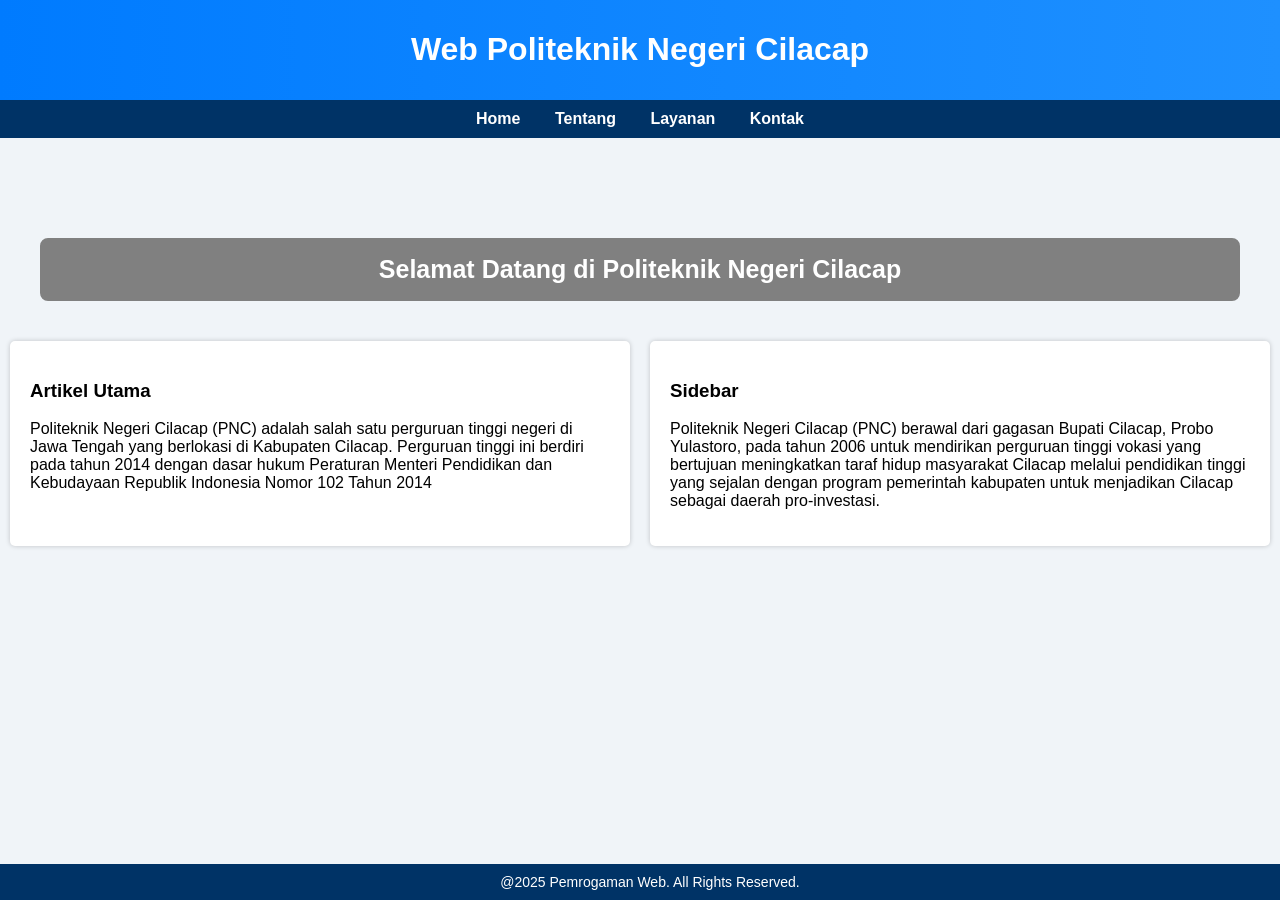
<file: index.html>
<!DOCTYPE html>
<html lang="id">
    <head>
        <meta charset="UTF-8">
        <meta name="viewport" content="width=device-width, initial-scale=1.0">
        <title>Politeknik Negeri Cilacap</title>
        <link rel="stylesheet" href="stylepenugasan.css">
    </head>
    <body>
        <header>
            <h1>Web Politeknik Negeri Cilacap</h1>
        </header>
        <nav>
            <a href="#">Home</a>
            <a href="#">Tentang</a>
            <a href="#">Layanan</a>
            <a href="#">Kontak</a>
        </nav>

        <div class="welcome">
            Selamat Datang di Politeknik Negeri Cilacap
        </div>

        <div class="container">
            <div class="artikel">
                <div class="main">
                    <h3>Artikel Utama</h3>
                    <p>Politeknik Negeri Cilacap (PNC) adalah salah satu perguruan tinggi negeri di Jawa Tengah yang berlokasi di
                        Kabupaten
                        Cilacap. Perguruan tinggi ini berdiri pada tahun 2014 dengan dasar hukum Peraturan Menteri Pendidikan dan
                        Kebudayaan
                        Republik Indonesia Nomor 102 Tahun 2014</p>
                </div>
            </div>
            
            <div class="container"></div>
            <div class="sidebar">
                <h3>Sidebar</h3>
                <p>Politeknik Negeri Cilacap (PNC) berawal dari gagasan Bupati Cilacap, Probo Yulastoro, pada tahun 2006 untuk
                    mendirikan
                    perguruan tinggi vokasi yang bertujuan meningkatkan taraf hidup masyarakat Cilacap melalui pendidikan tinggi
                    yang
                    sejalan dengan program pemerintah kabupaten untuk menjadikan Cilacap sebagai daerah pro-investasi.</p>
            </div>
        </div>

        <footer>
            @2025 Pemrogaman Web. All Rights Reserved.
        </footer>
    </body>
   
</html>
</file>
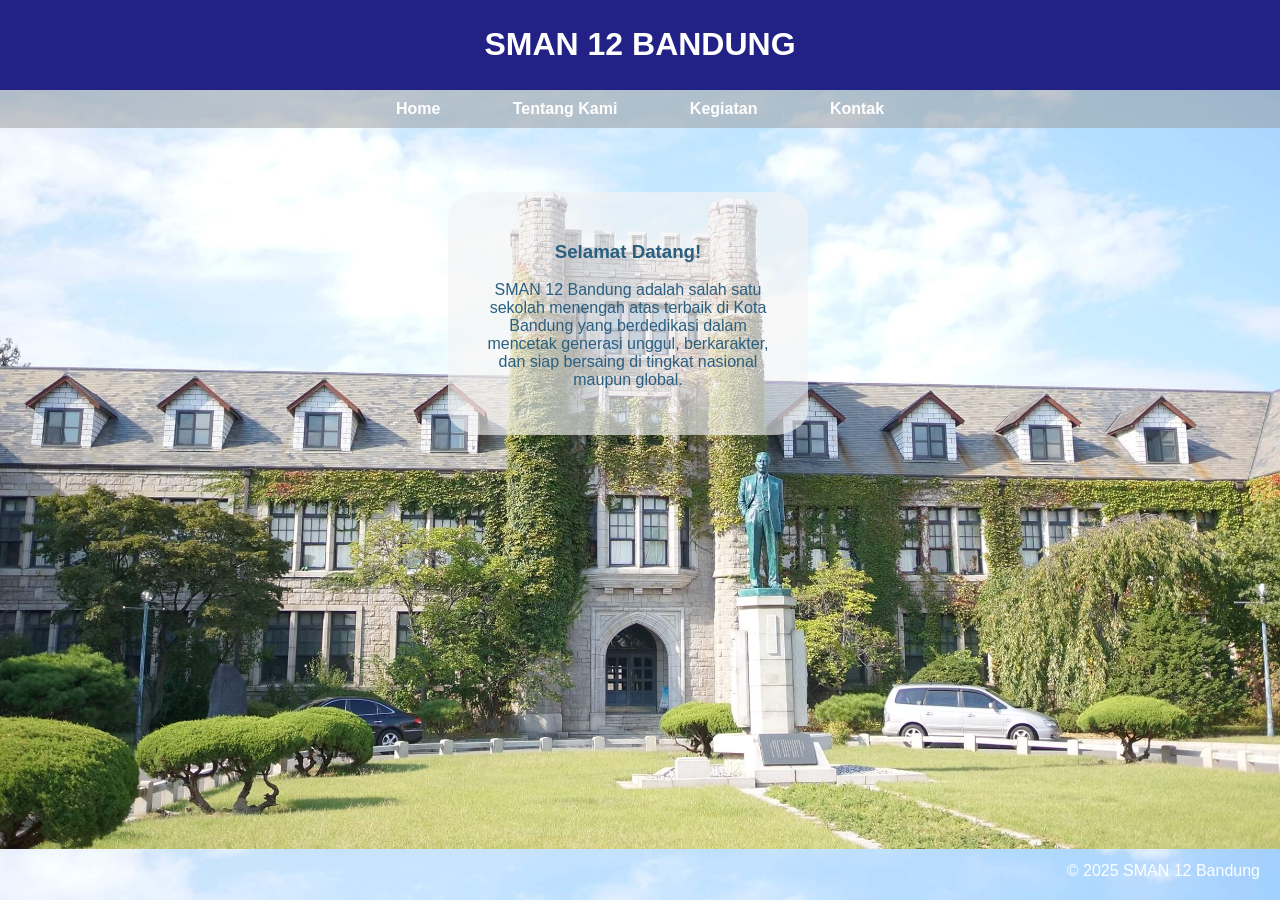
<file: ProjectKelompok/home.html>
<!DOCTYPE html>
<html>
<head>
    <title>SMAN 1 Bandung</title>
    <link rel="stylesheet" href="style.css">
</head>

<body>
    <header>
        <h1>SMAN 12 BANDUNG</h1>
    </header>

    <nav class="navbar">
            <div class="sticky-box">
            <a href="index.html">Home</a>
            <a href="tentang.html">Tentang Kami</a>
            <a href="kegiatan.html">Kegiatan</a>
            <a href="kontak.html">Kontak</a>
            </div>
    </nav>
    <div class="artikel">
        <h3>Selamat Datang!</h3>
        <p>SMAN 12 Bandung adalah salah satu sekolah menengah atas terbaik di Kota Bandung yang berdedikasi dalam
            mencetak generasi unggul, berkarakter, dan siap bersaing di tingkat nasional maupun global.</p>
    </div>

    <div class="fixed-box">&#169 2025 SMAN 12 Bandung</div>
    
</body>
</html>
</file>
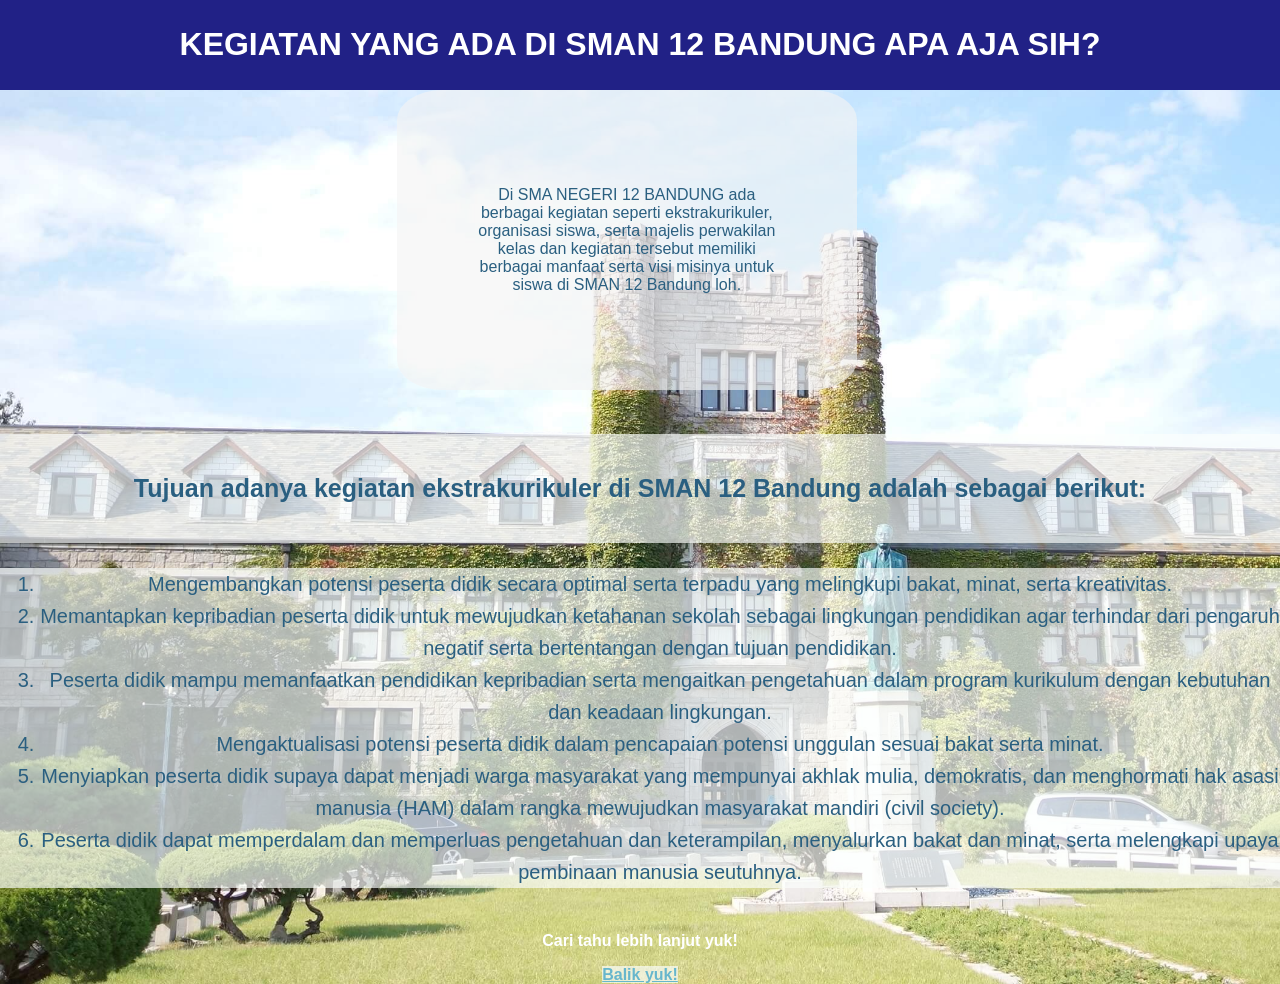
<file: ProjectKelompok/kegiatan.html>
<!DOCTYPE html>
<html lang="id">
<head>
    <meta charset="UTF-8">
    <title>SMAN 12 BANDUNG</title>
    <link rel="stylesheet" href="style.css">
</head>
<body>
    <header>
        <h1>KEGIATAN YANG ADA DI SMAN 12 BANDUNG APA AJA SIH?</h1>
    </header>
    <aside>
    <p>Di SMA NEGERI 12 BANDUNG ada berbagai kegiatan seperti ekstrakurikuler, organisasi siswa, serta majelis perwakilan kelas dan kegiatan tersebut memiliki berbagai manfaat serta visi misinya untuk siswa di SMAN 12 Bandung loh.</p>
    </aside>
    <section>
        <h3>Tujuan adanya kegiatan ekstrakurikuler di SMAN 12 Bandung adalah sebagai berikut:</h3>
        <ol>
            <li>Mengembangkan potensi peserta didik secara optimal serta terpadu yang melingkupi bakat, minat, serta kreativitas.</li>
            <li>Memantapkan kepribadian peserta didik untuk mewujudkan ketahanan sekolah sebagai lingkungan pendidikan agar terhindar dari pengaruh negatif serta bertentangan dengan tujuan pendidikan.</li>
            <li>Peserta didik mampu memanfaatkan pendidikan kepribadian serta mengaitkan pengetahuan dalam program kurikulum dengan kebutuhan dan keadaan lingkungan.</li>
            <li>Mengaktualisasi potensi peserta didik dalam pencapaian potensi unggulan sesuai bakat serta minat.</li>
            <li>Menyiapkan peserta didik supaya dapat menjadi warga masyarakat yang mempunyai akhlak mulia, demokratis, dan menghormati hak asasi manusia (HAM) dalam rangka mewujudkan masyarakat mandiri (civil society).</li>
            <li>Peserta didik dapat memperdalam dan memperluas pengetahuan dan keterampilan, menyalurkan bakat dan minat, serta melengkapi upaya pembinaan manusia seutuhnya.</li>
        </ol>
    </section>
    <br>
    <div class="container">
        <p>Cari tahu lebih lanjut yuk!</p>
    </div>

    <footer>
        <a href="index.html" class="btn">Balik yuk!</a>
    </footer>
</body>
</html>
</file>
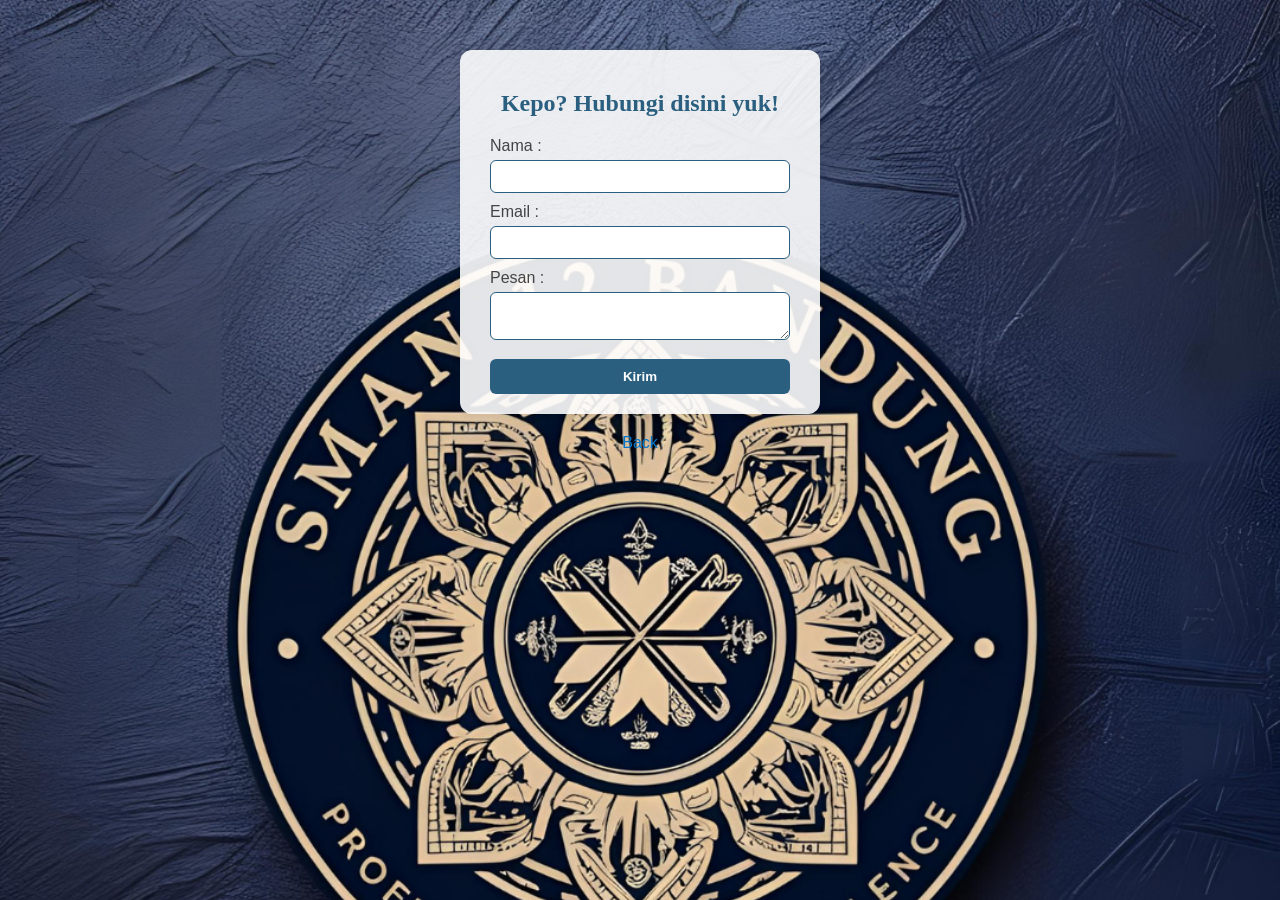
<file: ProjectKelompok/kontak.html>
<!DOCTYPE html>
<html>
    <head>
    <title>Kontak</title>
    <script src="kontak.js"></script>
    <link rel="stylesheet" href="kontak.css">
    </head>
    
    <body>
        
        <section>
            <h2>Kepo? Hubungi disini yuk!</h2>
            <form action="kontak.js" method="post">
                <label for="nama">Nama :</label>
                <input type="text" id="nama" name="nama" required>
                <br>
                <label for="email">Email :</label>
                <input type="email" id="email" name="email" required>
                <br>
                <label for="pesan">Pesan :</label>
                <textarea id="pesan" name="pesan" required></textarea>
                <br>
                <button type="submit">Kirim</button>
            </form>
        </section>
        <a href="index.html">Back</a>
    </body>
</html>
</file>
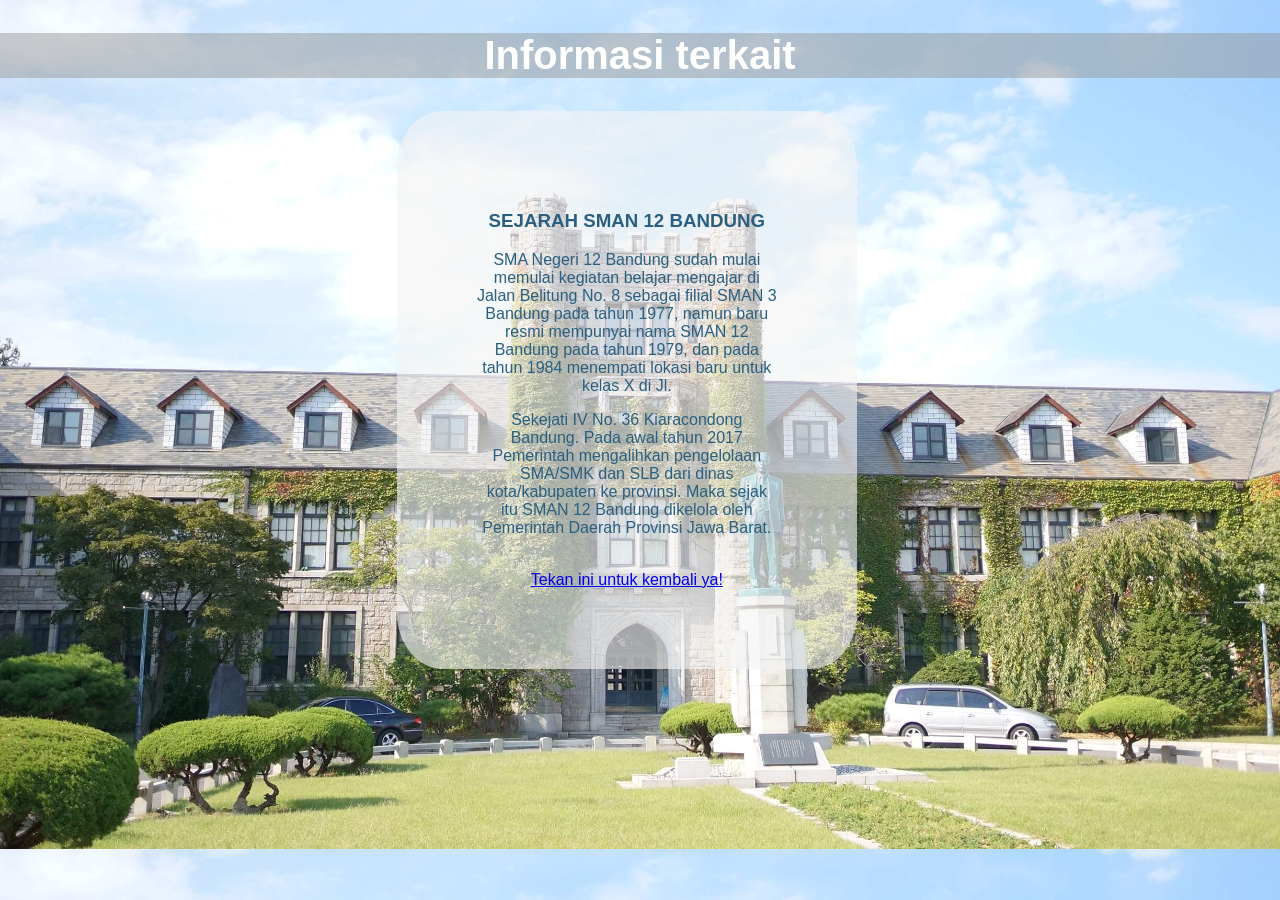
<file: ProjectKelompok/tentang.html>
<!DOCTYPE html>
<html lang="id">
    <head>
        <title>SMAN 12 BANDUNG</title>
        <link rel="stylesheet" href="style.css">
    </head>
    <body id="tentang">
        <h2>Informasi terkait</h2>
        <aside>
            <h3>SEJARAH SMAN 12 BANDUNG</h3>
            <p>SMA Negeri 12 Bandung sudah mulai memulai kegiatan belajar mengajar di Jalan Belitung No. 8 sebagai filial SMAN 3
            Bandung pada tahun 1977, namun baru resmi mempunyai nama SMAN 12 Bandung pada tahun 1979, dan pada tahun 1984 menempati
            lokasi baru untuk kelas X di Jl.</p><p>Sekejati IV No. 36 Kiaracondong Bandung. Pada awal tahun 2017 Pemerintah mengalihkan
            pengelolaan SMA/SMK dan SLB dari dinas kota/kabupaten ke provinsi. Maka sejak itu SMAN 12 Bandung dikelola oleh
            Pemerintah Daerah Provinsi Jawa Barat.</p>
            <br>
            <a href="index.html">Tekan ini untuk kembali ya!</a>
        </aside>
    </body>
</html>
</file>
<file: stylepenugasan.css>
body {
     font-family: Arial, sans-serif;
     background-color: #f0f4f8;
     margin: 0;
     padding: 0;
 }

 header {
     background: linear-gradient(to right, #007BFF, #1E90FF);
     color: white;
     text-align: center;
     padding: 10px 0;
 }

 nav {
     background-color: #003366;
     text-align: center;
     padding: 10px 0;
 }

 nav a {
     color: white;
     margin: 0 15px;
     text-decoration: none;
     font-weight: bold;
 }

 .welcome {
     background-color: gray;
     text-align: center;
     margin: 40px;
     font-size: 25px;
     font-weight: bold;
     color: white;
     justify-content: center;
     border: 2px solid gray;
     border-radius: 8px;
     align-items: center;
     margin-top: 100px;
     padding: 15px 25px;
 }

.container {
     display: flex;
     justify-content: space-around;
     margin: 10px;
     border-left: 5px;
     flex:0;
 }

.artikel {
    background-color: white;
    padding: 20px;
    flex: 1;
    box-shadow: 0 0 5px rgba(0, 0, 0, 0.2);
    border-radius: 5px;
}

.sidebar {
    background-color: white;
    padding: 20px;
    flex: 1;
    box-shadow: 0 0 5px rgba(0, 0, 0, 0.2);
    border-radius: 5px;
}

 footer {
     background-color: #003366;
     color: white;
     text-align: center;
     padding: 10px;
     position: fixed;
     bottom: 0;
     width: 100%;
     font-size: 14px;
 }
</file>
<file: ProjectKelompok/style.css>
body {
    margin: 0;
    padding: 0;
    font-family: 'Times New Roman', Times, serif;
    font-family: arial, sans-serif;
    background-image: url('img.jpg');
    background-size: cover;
    text-align: center;
}

.navbar{
    background-color: rgba(148, 148, 148, 0.479);
    display: flex;
    align-items: center;
    color: white;
}

header{
    background-color: rgb(33, 33, 134);
    padding: 5px 10px;
    align-items: center;
    display: flex;
    justify-content: center;
}

h1{
    color: white;
    font-family: Arial, Helvetica, sans-serif;
}


h2{
    color: white;
    font-size: 40px;
    font-family: Arial, Helvetica, sans-serif;
    background-color: rgba(148, 148, 148, 0.479);
}

nav{
    justify-content: center;
}
 
nav a {
    padding: 20px;
    text-decoration: none;
    margin: 14px;
    color: white;
    font-size: 16px;

}

nav a:hover{
    cursor: pointer;
    text-decoration: underline;
}


.artikel {
    background-color: rgba(245, 245, 245, 0.635);
    border-radius: 10%;
    text-align: center;
    margin-left: 35%;
    margin-top: 5%;
    margin-right: 35%;
    padding: 30px;
    width: 300px;
    color: rgb(42, 95, 128);
}

.footer {
    background-color: rgb(140, 33, 33);
    color: white;
    text-align: center;
    padding: 1px;
    font-size: 14px;
}

 .fixed-box {
     position: fixed;
     bottom: 10px;
     right: 10px;
     color: white;
     padding: 10px;
 }

 .sticky-box {
     position: sticky;
     top: 0;
     padding: 10px;
     font-weight: bold;
 }

 aside{
    background-color: rgba(245, 245, 245, 0.635);
    border-radius: 10%;
    text-align: center;
    margin-bottom: 44px;
    margin-left: 31%;
    margin-right: 35%;
    padding: 80px;
    width: 300px;
    color: rgb(42, 95, 128);
 }

 section h3 {
    padding: 40px;
    color: rgb(42, 95, 128);
    font-size: 25px;
    background-color: rgba(252, 255, 254, 0.662);
}

section ol {
    line-height: 1.6;
    color: rgb(42, 95, 128);
    font-size: 20px;
    background-color: rgba(252, 255, 254, 0.662);
    margin-bottom: 10px;
}

.container{
    color: white;
    font-weight: bold;

}

footer a{
    color: rgb(103, 182, 204);
    font-weight: bold;
    background-color: rgba(252, 255, 254, 0.662);
}
</file>
<file: ProjectKelompok/kontak.css>
body{
    font-family: arial, sans-serif;
    background-image: url(loogoo.png);
    background-size: cover;
    margin: 0;
    padding: 0;
    display: flex;
    flex-direction: column;
    align-items: center;
}
section {
    background-color: #ffffffe3;
    padding: 20px 30px;
    margin-top: 50px;
    border-radius: 12px;
    box-shadow: 0 0 10px rgba(0,0,0,0.1);
    width: 300px;
}
h2 {
    font-family: 'Times New Roman', Times, serif;
    text-align: center;
    color: rgb(42, 95, 128);
}
label {
    display: block;
    margin: 10px 0 5px;
    color: #444;
}

input, textarea {
    width: 100%;
    padding: 8px;
    box-sizing: border-box;
    border: 1px solid rgb(42, 95, 128);
    border-radius: 6px;
}
button {
    margin-top: 15px;
    width: 100%;
    padding: 10px;
    background-color: rgb(42, 95, 128);
    color: white;
    border: none;
    border-radius: 6px;
    cursor: pointer;
    font-weight: bold;
}

button:hover {
    background-color: #005fa3;
}
a {
    margin-top: 20px;
    display: inline-block;
    text-decoration: none;
    color: #0077cc;
}

a:hover {
    text-decoration: underline;
}
</file>
